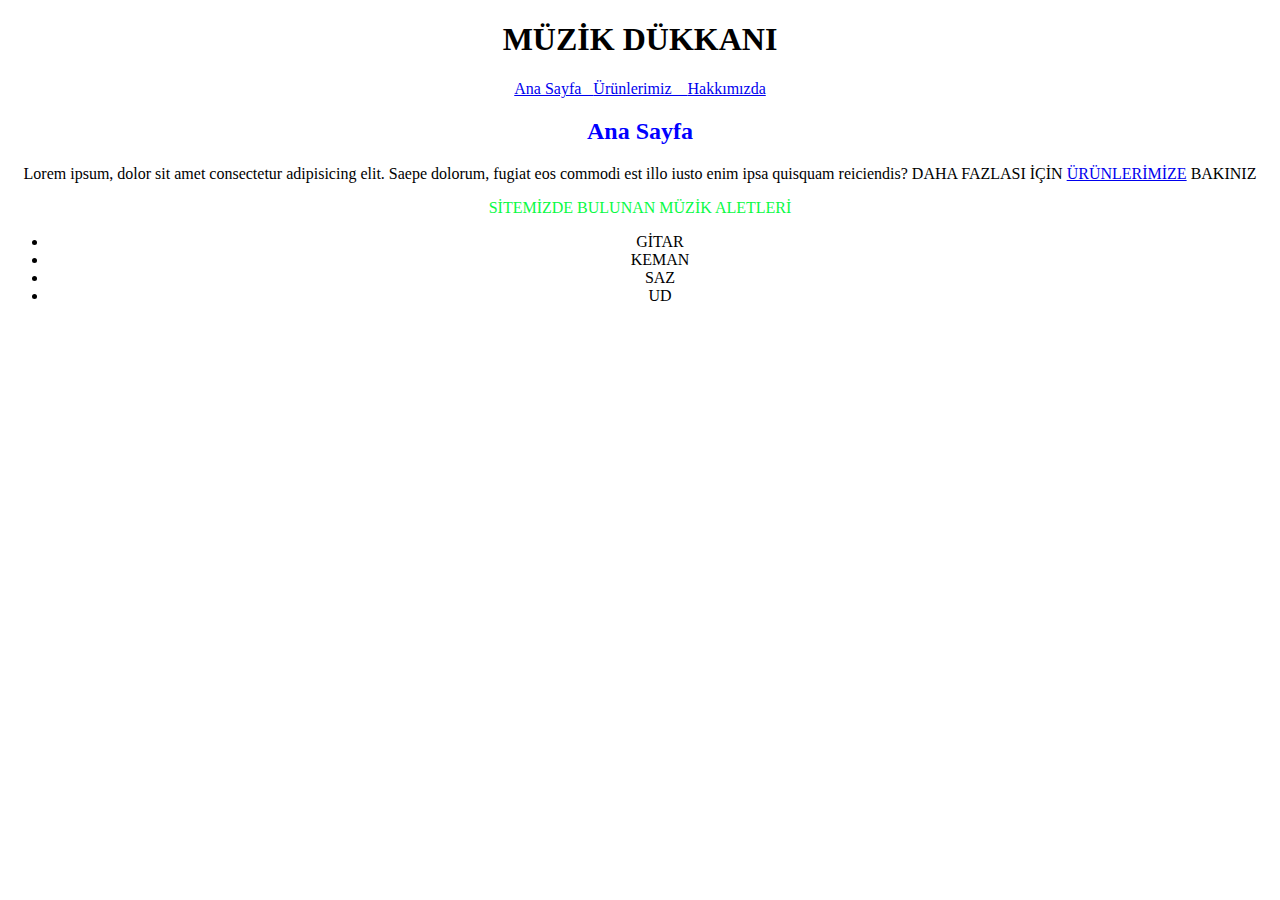
<file: index.html>
<!DOCTYPE html>
<html lang="tr">
<head>
    <meta charset="UTF-8">
    <meta http-equiv="X-UA-Compatible" content="IE=edge">
    <meta name="viewport" content="width=device-width, initial-scale=1.0">
    <title>Ana sayfa</title>
    <link rel="stylesheet" href="style.css">
</head>
<body>
    <h1>
        MÜZİK DÜKKANI
    </h1>
    <P>
        <a href="index.html">Ana Sayfa &nbsp;&nbsp;<a href="urunler.html">Ürünlerimiz &nbsp;&nbsp; <a href="hakkımızda.html">Hakkımızda</a></a></a>
    </P>
    <h2>
        Ana Sayfa
    </h2>
    <p>
        Lorem ipsum, dolor sit amet consectetur adipisicing elit. Saepe dolorum, fugiat eos commodi est illo iusto enim ipsa quisquam reiciendis? DAHA FAZLASI İÇİN <a href="urunler.html">ÜRÜNLERİMİZE</a> BAKINIZ
    
    </p>
    <p style="color: rgb(9, 250, 69);">
        SİTEMİZDE BULUNAN MÜZİK ALETLERİ
    </p>
    <div class="ortalama"; >
        <ul>
            <li>GİTAR</li>
            <li>KEMAN</li>
            <li>SAZ</li>
            <li>UD</li>
        </ul>
</div>
</body>
</html>
</file>
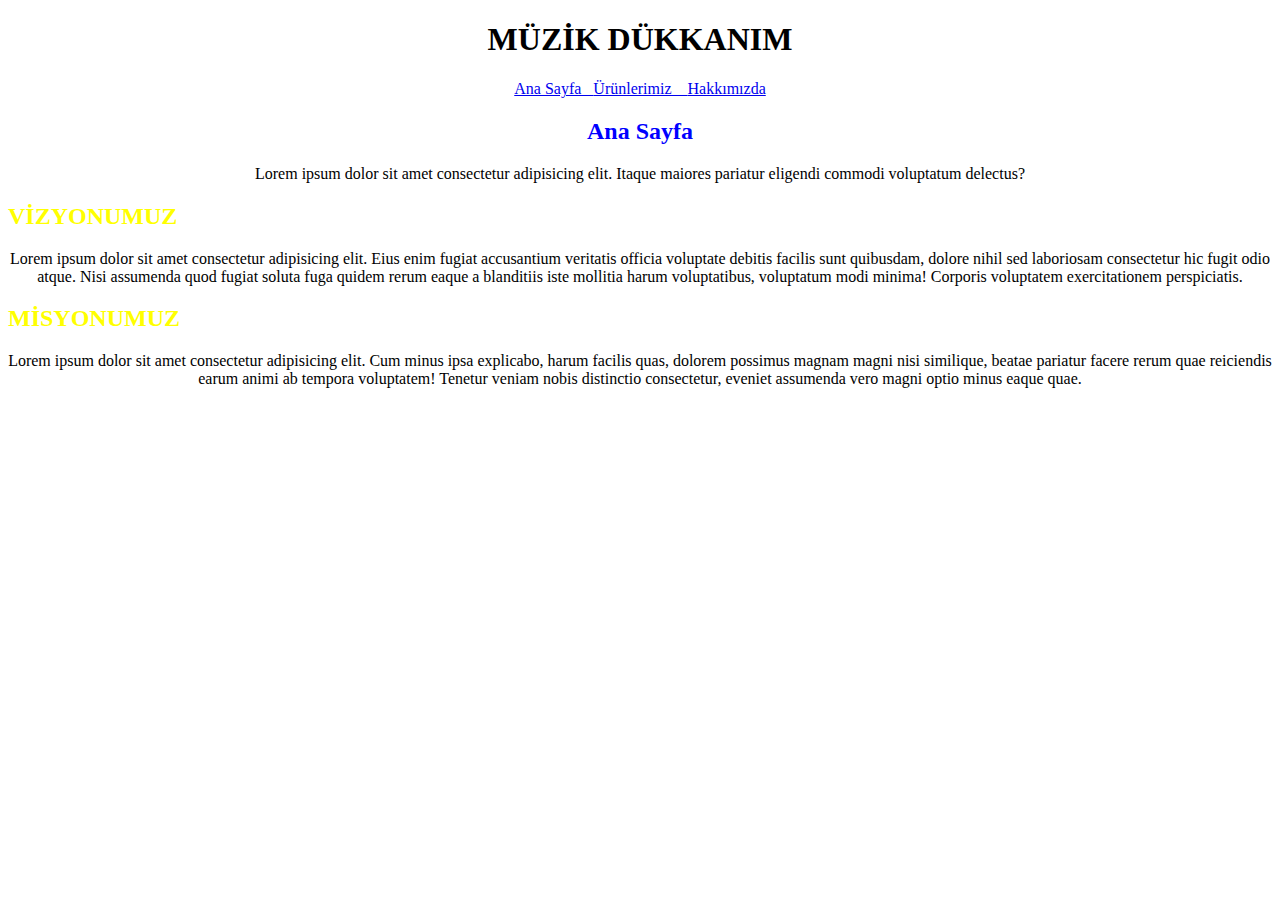
<file: hakkımızda.html>
<!DOCTYPE html>
<html lang="tr">
<head>
    <meta charset="UTF-8">
    <meta http-equiv="X-UA-Compatible" content="IE=edge">
    <meta name="viewport" content="width=device-width, initial-scale=1.0">
    <title>Hakkımızda</title>
    <link rel="stylesheet" href="style.css">
</head>
<body>
    <h1>
        MÜZİK DÜKKANIM
    </h1>
    <P>
        <a href="index.html">Ana Sayfa &nbsp;&nbsp;<a href="urunler.html">Ürünlerimiz &nbsp;&nbsp; <a href="hakkımızda.html">Hakkımızda</a></a></a>
    </P>
    <h2>
        Ana Sayfa
    </h2>
    <p>Lorem ipsum dolor sit amet consectetur adipisicing elit. Itaque maiores pariatur eligendi commodi voluptatum delectus?</p>
    <h2 style="text-align: left; color:yellow"> VİZYONUMUZ </h2>
    <p>
        Lorem ipsum dolor sit amet consectetur adipisicing elit. Eius enim fugiat accusantium veritatis officia voluptate debitis facilis sunt quibusdam, dolore nihil sed laboriosam consectetur hic fugit odio atque. Nisi assumenda quod fugiat soluta fuga quidem rerum eaque a blanditiis iste mollitia harum voluptatibus, voluptatum modi minima! Corporis voluptatem exercitationem perspiciatis.
    </p>
    <h2 style="text-align: left; color:yellow"> MİSYONUMUZ </h2>
    Lorem ipsum dolor sit amet consectetur adipisicing elit. Cum minus ipsa explicabo, harum facilis quas, dolorem possimus magnam magni nisi similique, beatae pariatur facere rerum quae reiciendis earum animi ab tempora voluptatem! Tenetur veniam nobis distinctio consectetur, eveniet assumenda vero magni optio minus eaque quae.
</body>
</html>
</file>
<file: style.css>
body {
    text-align : center;
}
h2 {
    color: blue;
}
.ortalama {
    text-align: center;
}
</file>
